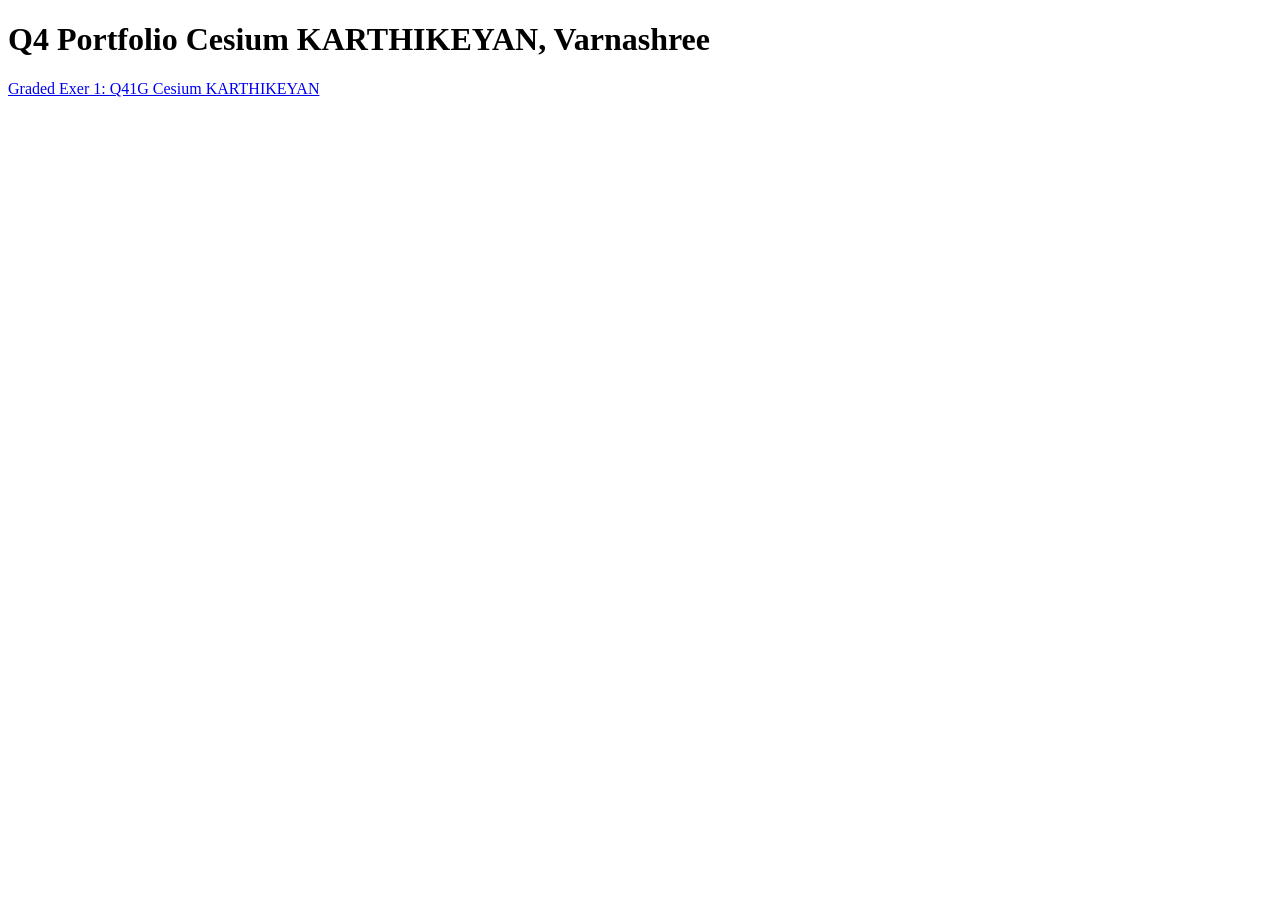
<file: index.html>
<!DOCTYPE html>
<html lang="en">
<head>
    <meta charset="UTF-8">
    <meta name="viewport" content="width=device-width, initial-scale=1.0">
    <title>Q4 Portfolio</title>
</head>
<body>
    <h1>Q4 Portfolio Cesium KARTHIKEYAN, Varnashree</h1>
<a href="q41gCesiumKARATHIKEYAN.html">Graded Exer 1: Q41G Cesium KARTHIKEYAN</a>
</body>
</html>
</file>
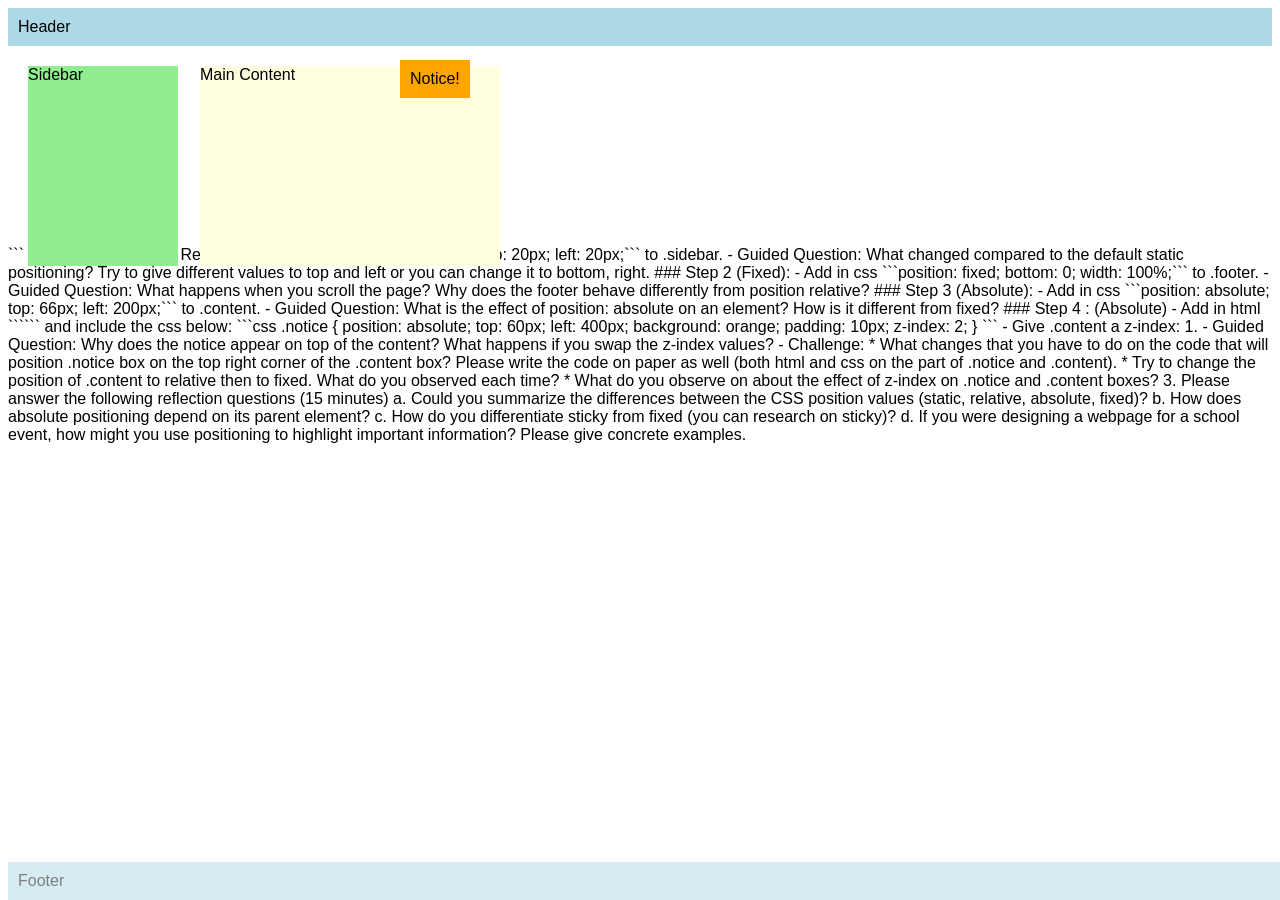
<file: 9CsKarthikeyanseatwork2.html>
<!DOCTYPE html>
<html>
<head>
  <meta name="author" content="<your names>" />
  <meta name="revised" content="<date today>" />
  <style>
    body { font-family: Arial, sans-serif; }
    .header, .footer {
      background: lightblue;
      padding: 10px;
    }
    .footer {
       opacity: 0.5;
       position: fixed;
       bottom: 0;
       width: 100%
    }
    .sidebar {
      background: lightgreen;
      width: 150px;
      height: 200px;
      position: relative;
      top: 20px;
      left: 20px;
    }
    .content {
      background: lightyellow;
      width: 300px;
      height: 200px;
      position: absolute;
      top: 66px;
      left: 200px;
      z-index: 1;
    }    
    .notice {
    position: absolute;
    top: 60px;
    left: 400px;
    background: orange;
    padding: 10px;
    z-index: 2;
}
  </style>
</head>
<body>
  <div class="header">Header</div>
  <div class="sidebar">Sidebar</div>
  <div class="content">Main Content</div>
  <div class="footer">Footer</div>
  <div class="notice">Notice!</div>

</body>
</html>
```
### Step 1 (Static vs Relative):

- Add in css ```position: relative; top: 20px; left: 20px;``` to .sidebar.

- Guided Question: What changed compared to the default static positioning? Try to give different values to top and left or you can change it to bottom, right.

### Step 2 (Fixed):

- Add in css ```position: fixed; bottom: 0; width: 100%;``` to .footer.

- Guided Question: What happens when you scroll the page? Why does the footer behave differently from position relative?

### Step 3 (Absolute):

- Add in css ```position: absolute; top: 66px; left: 200px;``` to .content.

- Guided Question: What is the effect of position: absolute on an element? How is it different from fixed?

### Step 4 : (Absolute)

- Add in html ```<div class="notice">Notice!</div>``` and include the css below:

```css
.notice {
    position: absolute;
    top: 60px;
    left: 400px;
    background: orange;
    padding: 10px;
    z-index: 2;
}
```

- Give .content a z-index: 1.

- Guided Question: Why does the notice appear on top of the content? What happens if you swap the z‑index values?

- Challenge: 
    * What changes that you have to do on the code that will position .notice box on the top right corner of the .content box? Please write the code on paper as well (both html and css on the part of .notice and .content).
    * Try to change the position of .content to relative then to fixed. What do you observed each time?
    * What do you observe on about the effect of z-index on .notice and .content boxes?

3. Please answer the following reflection questions (15 minutes)

    a. Could you summarize the differences between the CSS position values (static, relative, absolute, fixed)? 

    b. How does absolute positioning depend on its parent element?

    c. How do you differentiate sticky from fixed (you can research on sticky)?

    d. If you were designing a webpage for a school event, how might you use positioning to highlight important information? Please give concrete examples.
</file>
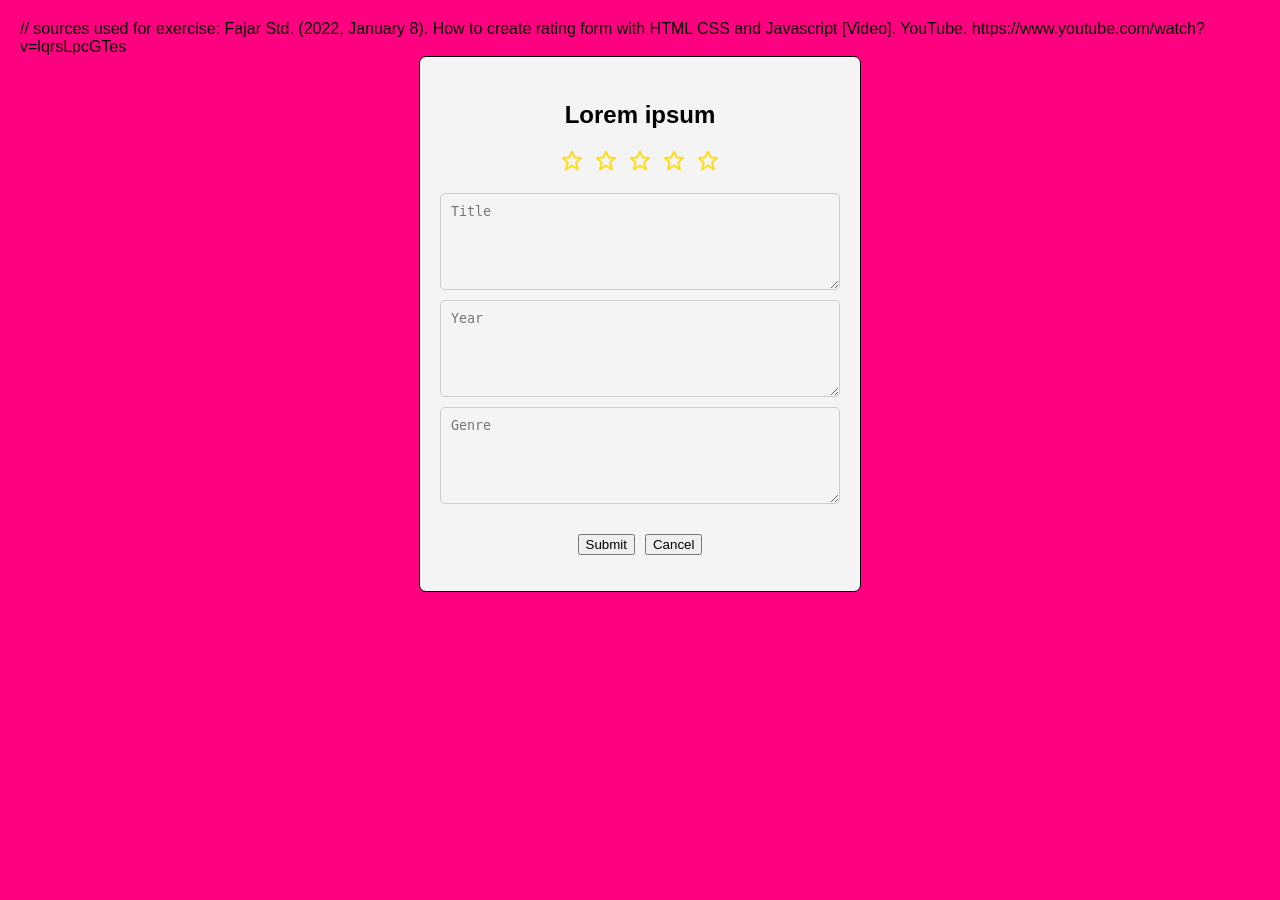
<file: q41gCesiumKARATHIKEYAN.html>
// sources used for exercise: Fajar Std. (2022, January 8). How to create rating form with HTML CSS and Javascript [Video]. YouTube. https://www.youtube.com/watch?v=lqrsLpcGTes
<!DOCTYPE html>
<html lang="en">
<head>
    <meta charset="UTF-8">
    <meta name="viewport" content="width=device-width, initial-scale=1.0">
    <title>Q41G Cesium KARTHIKEYAN</title>
    <link href="https://unpkg.com/boxicons@2.1.4/css/boxicons.min.css" rel="stylesheet" />
    <style>
        body {
            background: #ff0080;
            font-family: Arial, sans-serif;
            margin: 20px;
        }
        h1 {
            color: #333;
        }
        p {
            font-size: 16px;
            line-height: 1.5;
        }

        .rating {
            display: flex;
            justify-content: center;
            align-items: center;
            grid-gap: 10px;
            font-size: 24px;
            gap: 10px;
            margin-bottom: 20px;
            color:rgb(253, 220, 30);
        }

        .wrapper {
            max-width: 400px;
            background-color: #f4f4f4;
            justify-content: center;
            align-items: center;
            font-size: 16px;
            width: 100%;
            margin: 0 auto;
            padding: 20px;
            border: 1px solid #000000;
            border-radius: 7px;
        }

        .wrapper h3 {
            text-align: center;
            margin-bottom: 20px;
            background-color: #f4f4f4;
            font-size: 24px;
        }

        .wrapper textarea {
            width: 100%;
            background-color: #f4f4f4;
            padding: 10px;
            border: 1px solid #ccc;
            border-radius: 5px;
        }

        .wrapper .buttons {
            display: flex;
            justify-content: center;
            gap: 10px;
            margin-top: 20px;
        }

        .rating {
            display: flex;
            justify-content: center;
            align-items: center;
            grid-gap: 10px;
            font-size: 24px;
            margin-bottom: 20px;
            color:rgb(253, 220, 30);
        }

        .Title, .Year, .Genre {
            width: 100%;
            background: #f4f4f4;
            border-radius: 5px;
            padding: 10px;
            margin-bottom: 10px;
        }

        .rating .star {
            cursor: pointer;
        }
         .rating .star.active {
            opacity: 0;
            animation: animate .5s ease-in-out forwards;
        }

    @keyframes animate {
        0% {
            opacity: 0;
            transform: scale(1);
        }
        50% {
            opacity: 1;
            transform: scale(1, 1.2);
        }
        100% {
            opacity: 1;
            transform: scale(1);
        }
    }

    </style>
</head>

<body>

    <div class="wrapper">
        <h3>Lorem ipsum</h3>
        <form id="RatingForm" action="#">
            <div class="rating">
                <input type="number" name="rating" hidden>
                <i class = 'bx bx-star'></i>
                <i class = 'bx bx-star'></i>
                <i class = 'bx bx-star'></i>
                <i class = 'bx bx-star'></i>
                <i class = 'bx bx-star'></i>
            </div>
                <textarea name="title" class="Title" placeholder="Title" cols="30" rows="5"></textarea>
                <textarea name="year" class="Year" placeholder="Year" cols="30" rows="5"></textarea>
                <textarea name="genre" class="Genre" placeholder="Genre" cols="30" rows="5"></textarea>
                <div class="buttons">
                    <button type="submit" class="button submit">Submit</button>
                    <button type="cancel" class="button cancel">Cancel</button>
                </div>
        </form>
    </div>

    <script src="scriptq41.js"></script>

</body>
</html>
</file>
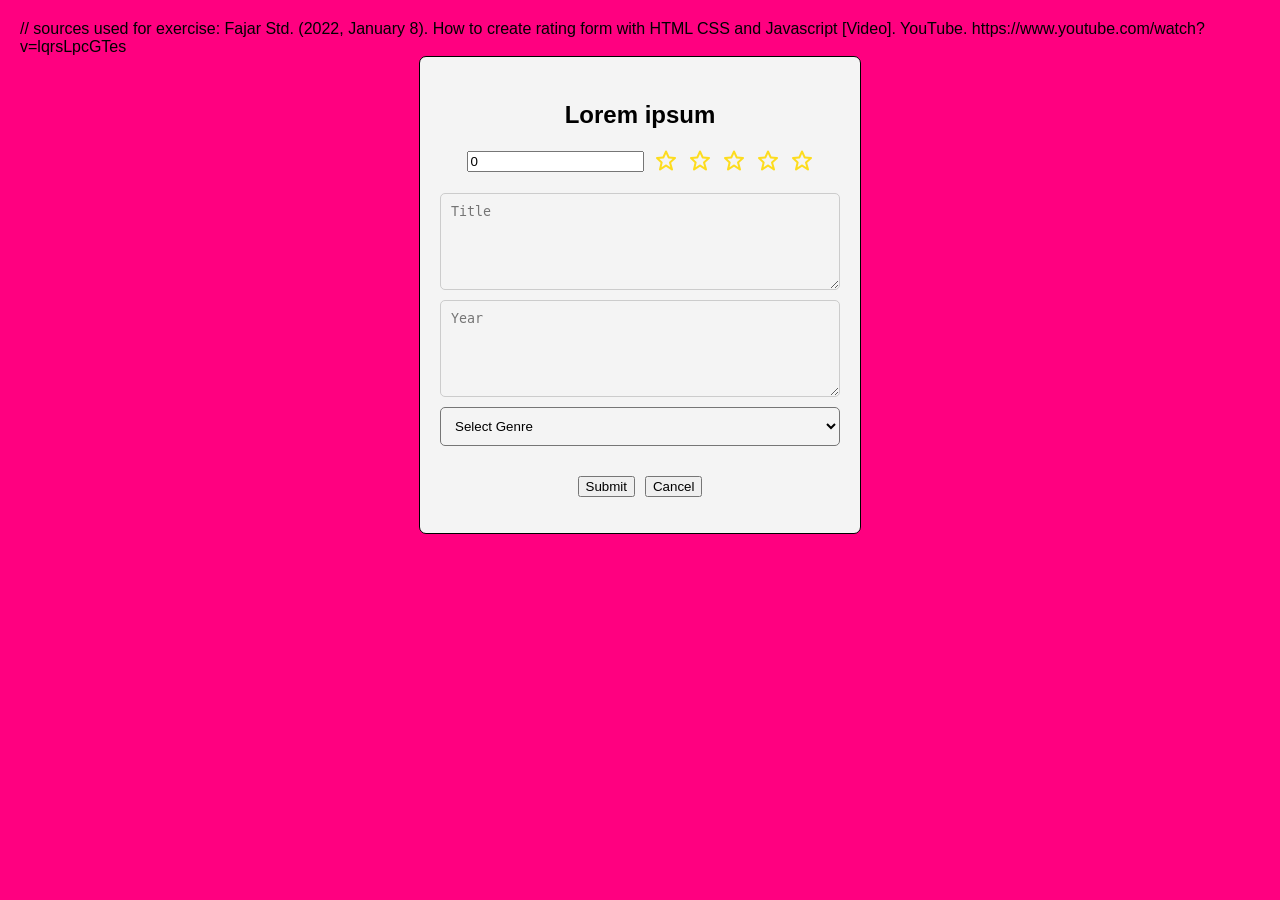
<file: q41gCesiumKARTHIKEYAN.html>
// sources used for exercise: Fajar Std. (2022, January 8). How to create rating form with HTML CSS and Javascript [Video]. YouTube. https://www.youtube.com/watch?v=lqrsLpcGTes
<!DOCTYPE html>
<html lang="en">
<head>
    <meta charset="UTF-8">
    <meta name="viewport" content="width=device-width, initial-scale=1.0">
    <title>Q41G Cesium KARTHIKEYAN</title>
    <link href="https://unpkg.com/boxicons@2.1.4/css/boxicons.min.css" rel="stylesheet" />
    <style>
        body {
            background: #ff0080;
            font-family: Arial, sans-serif;
            margin: 20px;
        }
        h1 {
            color: #333;
        }
        p {
            font-size: 16px;
            line-height: 1.5;
        }

        .rating {
            display: flex;
            justify-content: center;
            align-items: center;
            grid-gap: 10px;
            font-size: 24px;
            gap: 10px;
            margin-bottom: 20px;
            color:rgb(253, 220, 30);
        }

        .wrapper {
            max-width: 400px;
            background-color: #f4f4f4;
            justify-content: center;
            align-items: center;
            font-size: 16px;
            width: 100%;
            margin: 0 auto;
            padding: 20px;
            border: 1px solid #000000;
            border-radius: 7px;
        }

        .wrapper h3 {
            text-align: center;
            margin-bottom: 20px;
            background-color: #f4f4f4;
            font-size: 24px;
        }

        .wrapper textarea {
            width: 100%;
            background-color: #f4f4f4;
            padding: 10px;
            border: 1px solid #ccc;
            border-radius: 5px;
        }

        .wrapper .buttons {
            display: flex;
            justify-content: center;
            gap: 10px;
            margin-top: 20px;
        }

        .rating {
            display: flex;
            justify-content: center;
            align-items: center;
            grid-gap: 10px;
            font-size: 24px;
            margin-bottom: 20px;
            color:rgb(253, 220, 30);
        }

        .Title, .Year, .Genre {
            width: 100%;
            background: #f4f4f4;
            border-radius: 5px;
            padding: 10px;
            margin-bottom: 10px;
        }

        .rating .star {
            cursor: pointer;
        }
         .rating .star.active {
            opacity: 0;
            animation: animate .5s ease-in-out forwards;
        }

    @keyframes animate {
        0% {
            opacity: 0;
            transform: scale(1);
        }
        50% {
            opacity: 1;
            transform: scale(1, 1.2);
        }
        100% {
            opacity: 1;
            transform: scale(1);
        }
    }

    </style>
</head>

<body>

    <div class="wrapper">
        <h3>Lorem ipsum</h3>
        <form id="RatingForm" action="#">
            <div class="rating">
                <input type="number" name="rating" value="0">
                <i class = 'bx bx-star star'></i>
                <i class = 'bx bx-star star'></i>
                <i class = 'bx bx-star star'></i>
                <i class = 'bx bx-star star'></i>
                <i class = 'bx bx-star star'></i>
            </div>
                <textarea name="title" class="Title" placeholder="Title" cols="30" rows="5"></textarea>
                <textarea name="year" class="Year" placeholder="Year" cols="30" rows="5"></textarea>
            <select class="Genre" required>
                    <option value="">Select Genre</option>
                    <option value="Action">Action</option>
                    <option value="Comedy">Comedy</option>
                    <option value="Drama">Drama</option>
                    <option value="Horror">Horror</option>
                    <option value="Sci-Fi">Sci-Fi</option>
                    <option value="Romance">Romance</option>
                    <option value="Fantasy">Fantasy</option>
            </select>
                
                <div class="buttons">
                    <button type="submit" class="button submit">Submit</button>
                    <button type="cancel" class="button cancel" id="clearBtn">Cancel</button>
                </div>
        </form>
    </div>

<div id="movieList" class="movie-list"></div>

    <script src="scriptq41.js"></script>

    
</body>
</html>
</file>
